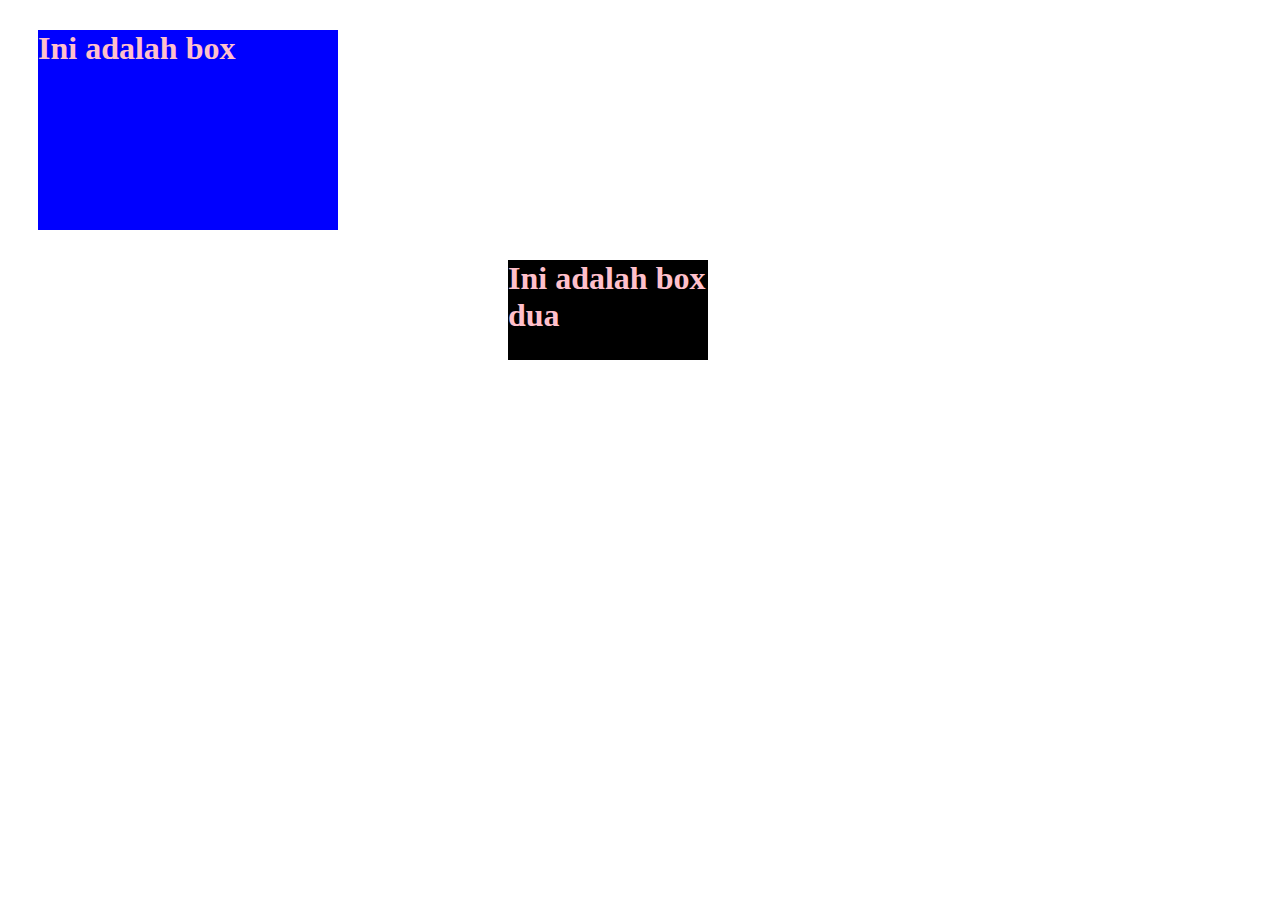
<file: index.html>
<!DOCTYPE html>
<html lang="en">
<head>
    <title>Margin CSS</title>
    <link rel="stylesheet" type="text/css" href="styleMargin.css">
</head>
<body>
    <div class="box">
        <h1>Ini adalah box</h1>
    </div>
    <div class="box-dua">
        <h1>Ini adalah box dua</h1>
    </div>
</body>
</html>
</file>
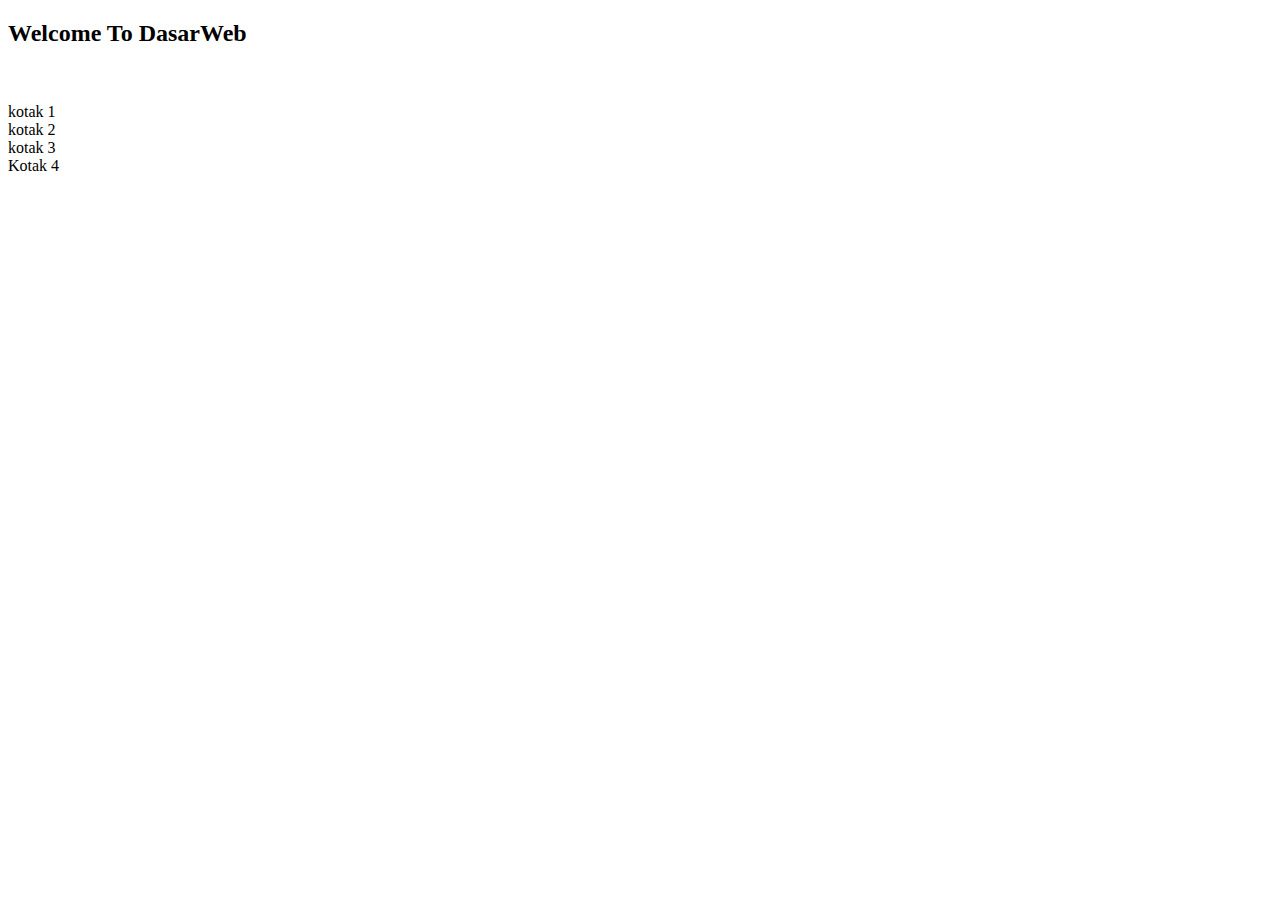
<file: backgroundCSS.html>
<!DOCTYPE html>
<html lang="en">
    <head>
        <title>Main Page</title>
        <link rel="stylesheet" type="text/css" href="style.css">
    </head>
    <body>
        <h2>Welcome To DasarWeb</h2>
        <br><br>
        <div class="kotak">kotak 1</div>
        <div class="kotak">kotak 2</div>
        <div class="kotak">kotak 3</div>
        <div id="kotak">Kotak 4</div>
    </body>
</html>
</file>
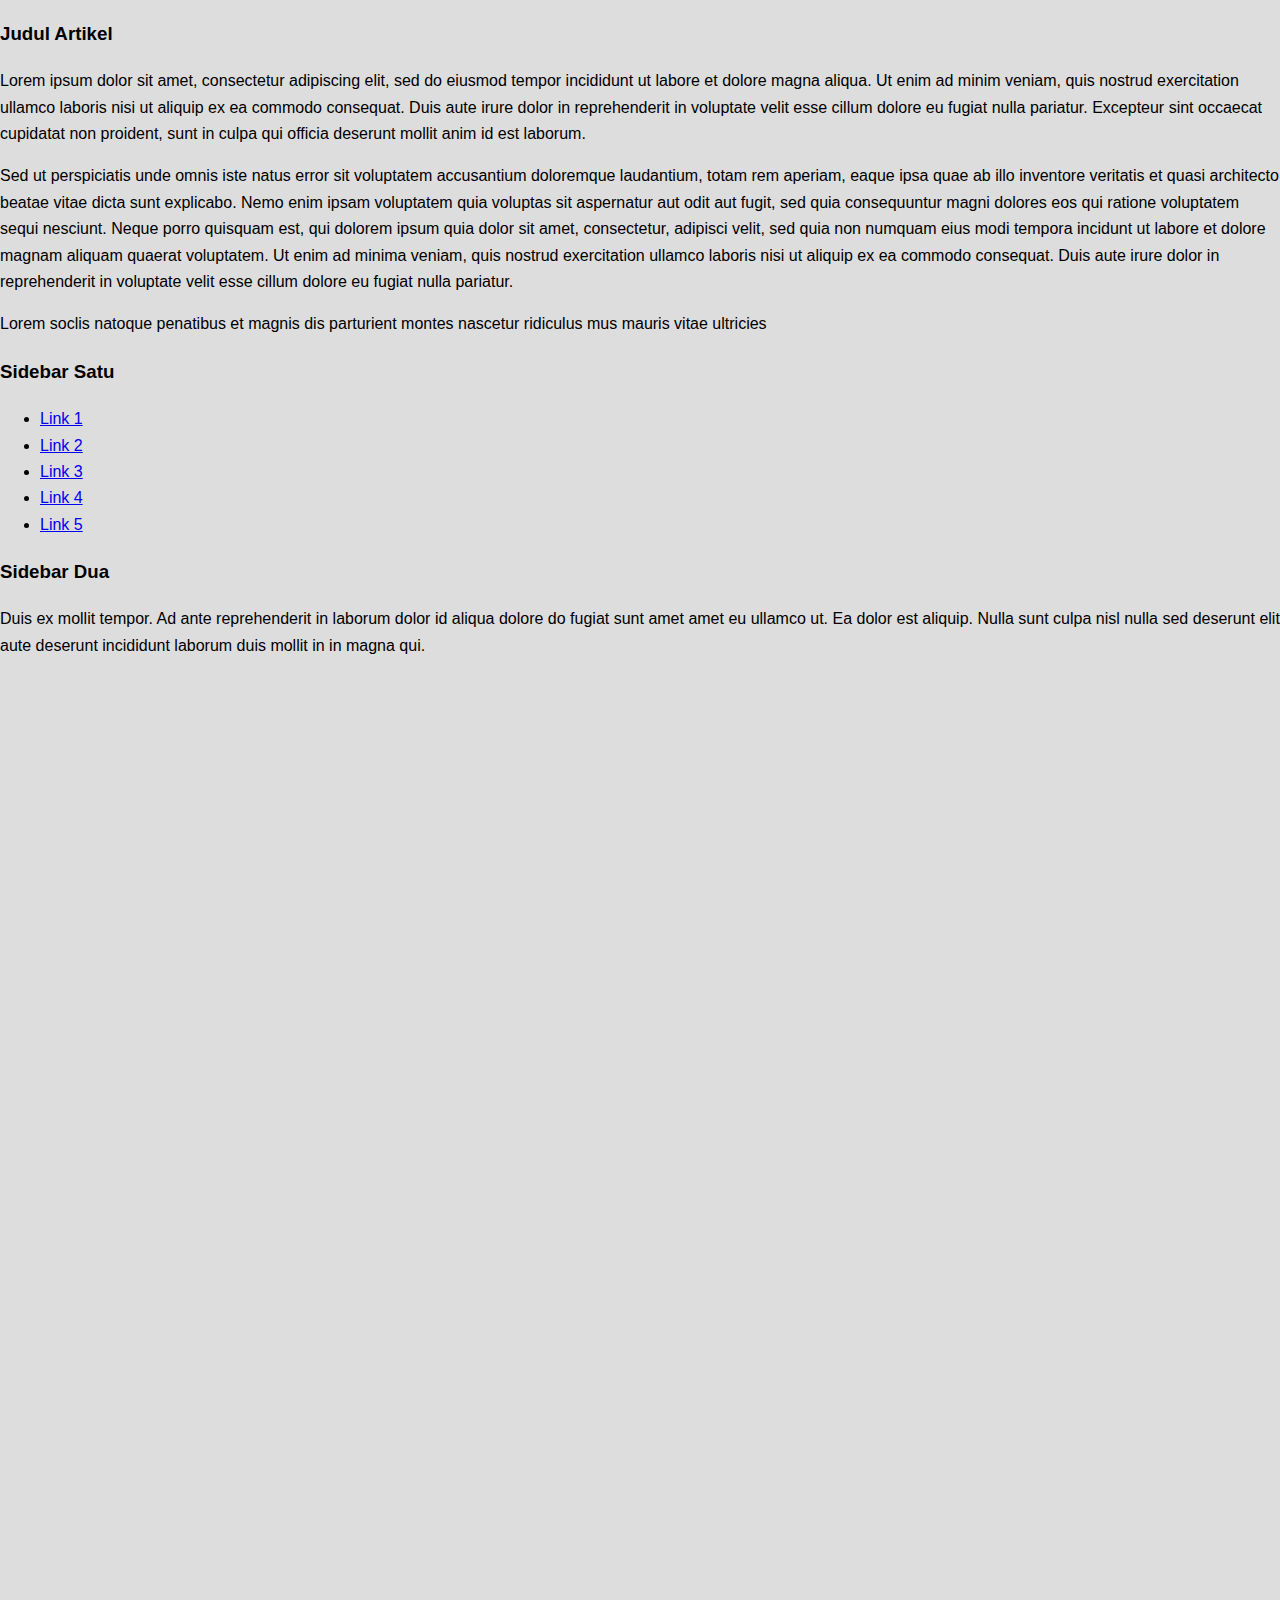
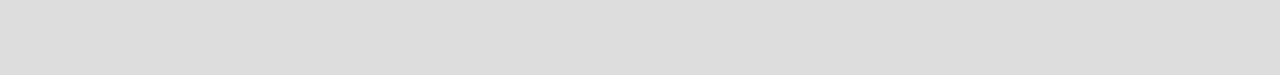
<file: flexbox.html>
<!DOCTYPE html>
<html>
<head>
    <title>Latihan Flexbox</title>
    <link rel="stylesheet" href="style1.css">
</head>
<body>
    <div class="container-satu">
        <div class="kolom-utama">
            <h3>Judul Artikel</h3>
            <p>Lorem ipsum dolor sit amet, consectetur adipiscing elit, sed do eiusmod tempor incididunt ut labore et dolore magna aliqua. 
            Ut enim ad minim veniam, quis nostrud exercitation ullamco laboris nisi ut aliquip ex ea commodo consequat. Duis aute irure 
            dolor in reprehenderit in voluptate velit esse cillum dolore eu fugiat nulla pariatur. Excepteur sint occaecat cupidatat non 
            proident, sunt in culpa qui officia deserunt mollit anim id est laborum.</p>

            <p>Sed ut perspiciatis unde omnis iste natus error sit voluptatem accusantium doloremque laudantium, totam rem aperiam, eaque ipsa quae ab illo 
            inventore veritatis et quasi architecto beatae vitae dicta sunt explicabo. Nemo enim ipsam voluptatem quia voluptas sit aspernatur aut odit aut fugit, 
            sed quia consequuntur magni dolores eos qui ratione voluptatem sequi nesciunt. Neque porro quisquam est, qui dolorem ipsum quia dolor sit amet, consectetur, 
            adipisci velit, sed quia non numquam eius modi tempora incidunt ut labore et dolore magnam aliquam quaerat voluptatem. Ut enim ad minima veniam, quis nostrud 
            exercitation ullamco laboris nisi ut aliquip ex ea commodo consequat. Duis aute irure dolor in reprehenderit in voluptate velit esse cillum dolore eu fugiat nulla pariatur. 

            <p>Lorem soclis natoque penatibus et magnis dis parturient montes nascetur ridiculus mus mauris vitae ultricies</p>
        </div>

    <div class="sidebar-satu">
        <h3>Sidebar Satu</h3>
        <ul>
            <li><a href="#">Link 1</a></li>
            <li><a href="#">Link 2</a></li>
            <li><a href="#">Link 3</a></li>
            <li><a href="#">Link 4</a></li>
            <li><a href="#">Link 5</a></li>
        </ul>
    </div>

    <div class="sidebar-dua">
        <h3>Sidebar Dua</h3>
        <p>Duis ex mollit tempor. Ad ante reprehenderit in laborum dolor id aliqua dolore do fugiat sunt amet amet eu ullamco ut. Ea 
        dolor est aliquip. Nulla sunt culpa nisl nulla sed deserunt elit aute deserunt incididunt laborum duis mollit in in magna qui.</p>
    </div>
</div>
</body>
</html>
</file>
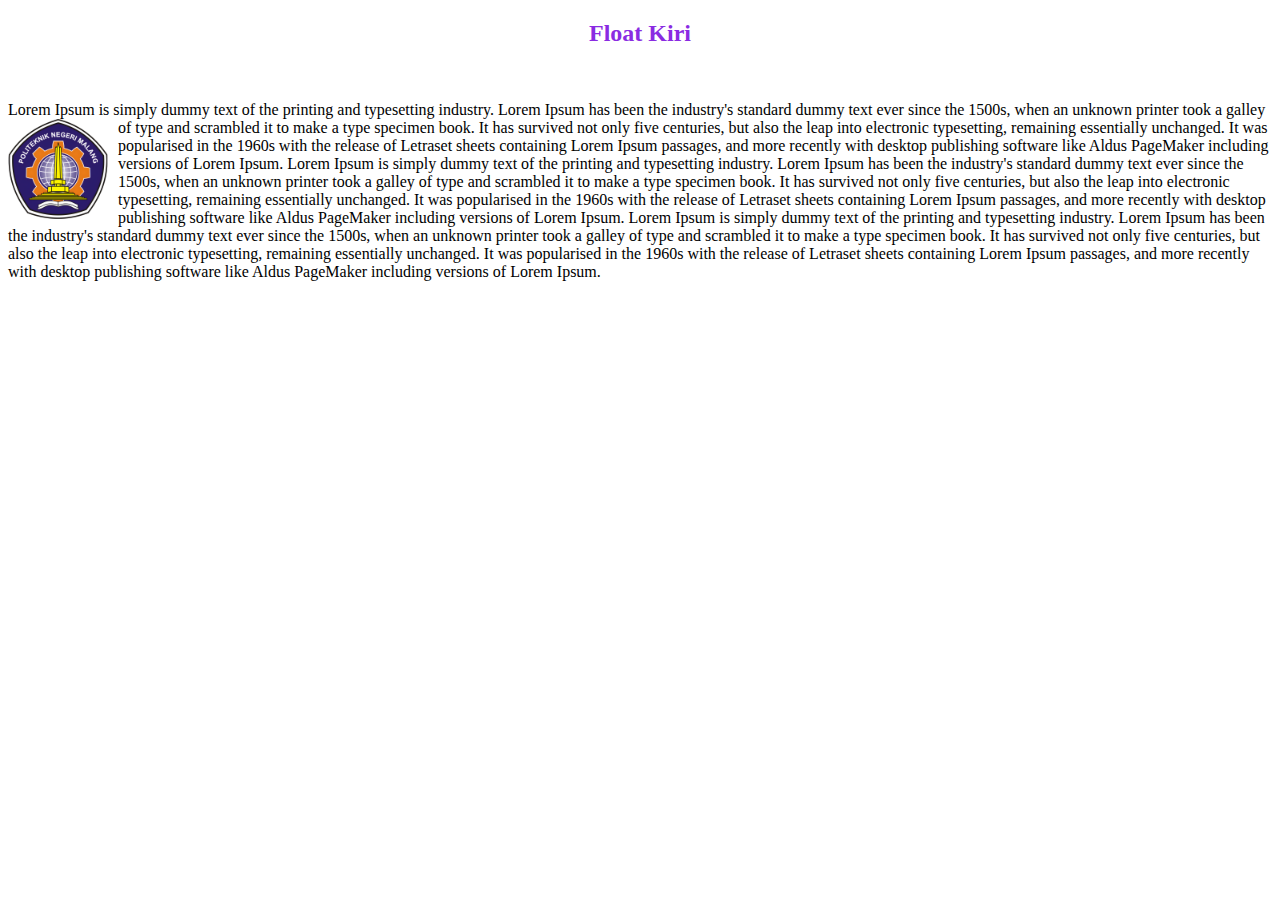
<file: floatCSS.html>
<!DOCTYPE html>
<html lang="en">
<head>
    <title>Menggunakan Float</title>
    <link rel="stylesheet" type="text/css" href="styleFloat.css">
</head>
<body>
    <h2>Float Kiri</h2><br>
    <div class="float1">
        <p>
            Lorem Ipsum is simply dummy text of the printing and typesetting industry.
            Lorem Ipsum has been the industry's standard dummy text ever since the 1500s,
            when an unknown printer took a galley of type and scrambled it to make a type specimen book.
            <img class="gambar" src="img/lambang-polinema1.png">
            It has survived not only five centuries, but also the leap into electronic typesetting,
            remaining essentially unchanged. It was popularised in the 1960s with the release of Letraset
            sheets containing Lorem Ipsum passages, and more recently with desktop publishing software
            like Aldus PageMaker including versions of Lorem Ipsum.
            Lorem Ipsum is simply dummy text of the printing and typesetting industry.
            Lorem Ipsum has been the industry's standard dummy text ever since the 1500s,
            when an unknown printer took a galley of type and scrambled it to make a type specimen book.
            It has survived not only five centuries, but also the leap into electronic typesetting,
            remaining essentially unchanged. It was popularised in the 1960s with the release of Letraset
            sheets containing Lorem Ipsum passages, and more recently with desktop publishing software
            like Aldus PageMaker including versions of Lorem Ipsum.
            Lorem Ipsum is simply dummy text of the printing and typesetting industry.
            Lorem Ipsum has been the industry's standard dummy text ever since the 1500s,
            when an unknown printer took a galley of type and scrambled it to make a type specimen book.
            It has survived not only five centuries, but also the leap into electronic typesetting,
            remaining essentially unchanged. It was popularised in the 1960s with the release of Letraset
            sheets containing Lorem Ipsum passages, and more recently with desktop publishing software
            like Aldus PageMaker including versions of Lorem Ipsum.
        </p>
    </div>
</body>
</html>
</file>
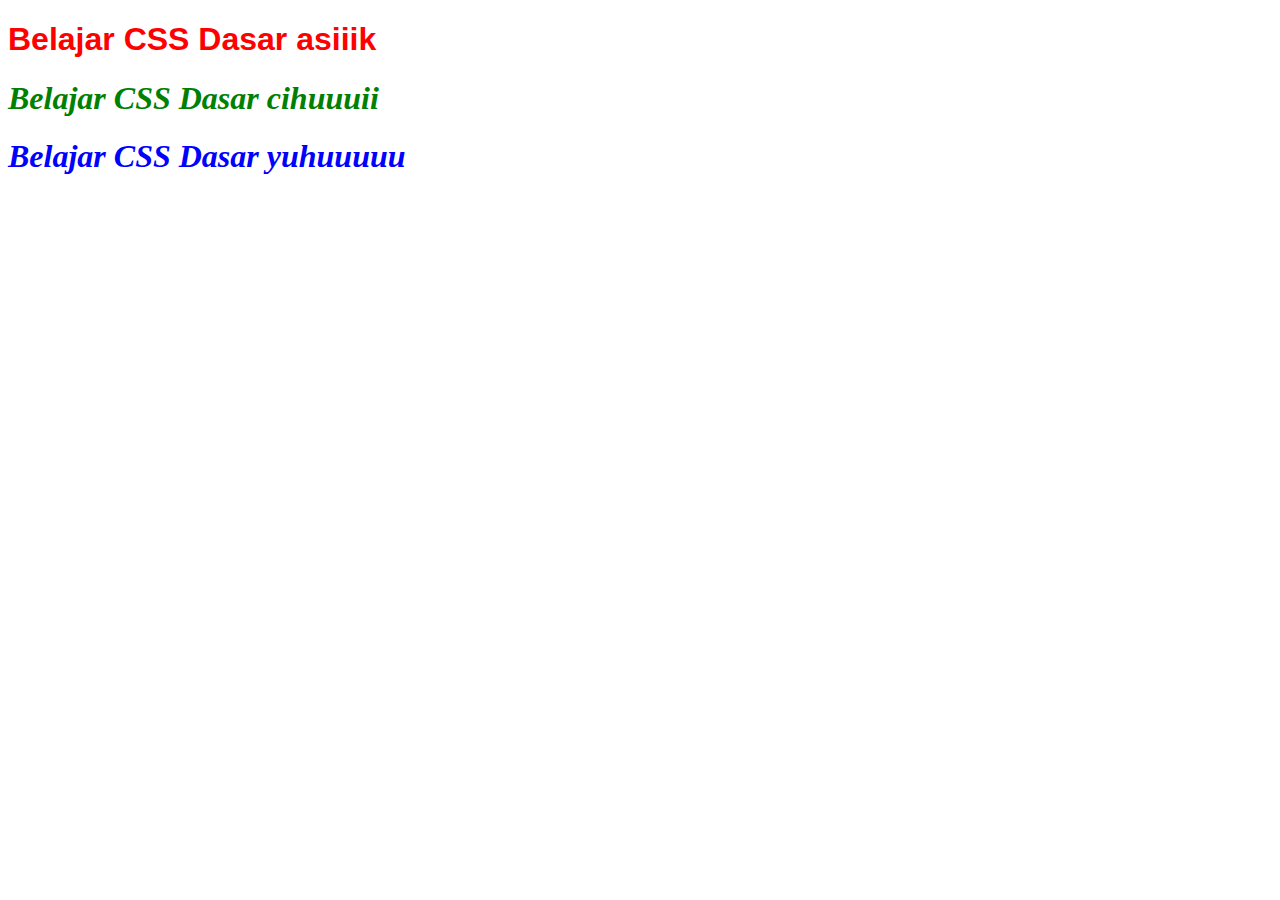
<file: fontCSS.html>
<!DOCTYPE html>
<html lang="en">
<head>
    <title>Font CSS</title>
    <link rel="stylesheet" type="text/css" href="styleFont.css">
</head>
<body>
    <h1 class="tulisan_satu">Belajar CSS Dasar asiiik</h1>
    <h1 class="tulisan_dua">Belajar CSS Dasar cihuuuii</h1>
    <h1 class="tulisan_tiga">Belajar CSS Dasar yuhuuuuu</h1>
</body>
</html>
</file>
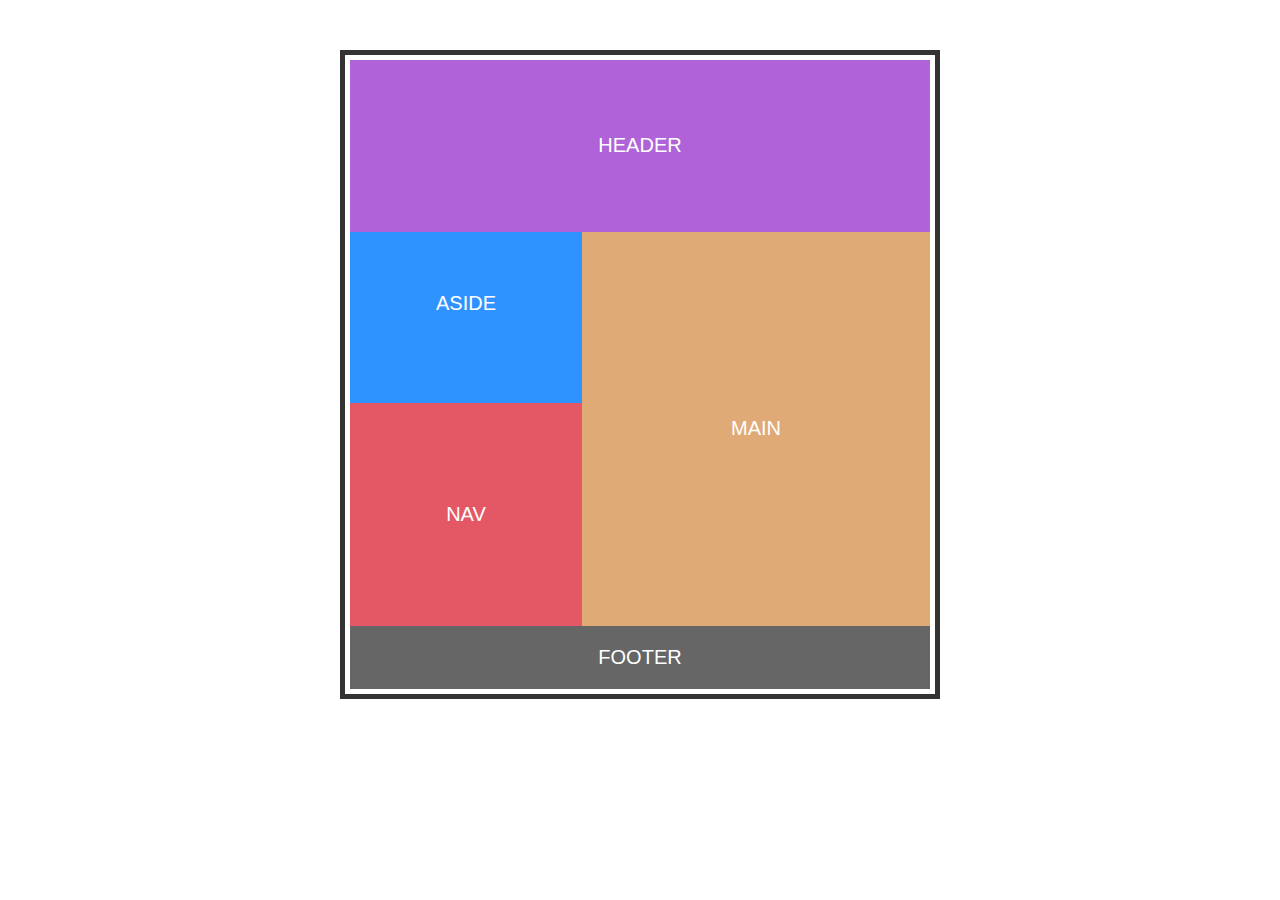
<file: grid.html>
<!DOCTYPE html>
<html>
<head>
    <title>Grid</title>
    <style>
        body,
        html {
            margin: 0;
            padding: 0;
            font-size: 20px;
            font-family: arial;
            color: white;
            text-transform: uppercase;
            text-align: center;
        }

        .container{
            width: 600px;
            margin: 50px auto;
            border: 5px solid #333;
            box-sizing: border-box;
            padding: 5px;
            display: grid;
            grid-template-areas: "header header"
                "aside main"
                "nav main"
                "footer footer";
            grid-template-columns: 1fr 1.5fr;
            grid-template-rows: 1fr 1fr 1.3fr;
        }

        header{
            grid-area: header;
            background-color: #B063D8;
            display: flex;
            justify-content: center;
            align-items: center;
        }

        aside{
            grid-area: aside;
            background-color: #2f93ff;
            padding: 60px 0;
        }

        nav{
            grid-area: nav;
            background-color: #E45765;
            padding: 100px 0;
        }

        main{
            grid-area: main;
            background-color: #e0aa77;
            box-sizing: border-box;
            flex: 1.5;
            display: flex;
            justify-content: center;
            align-items: center;
        }

        footer{
            grid-area: footer;
            background-color: #666;
            padding: 20px 0;
        }
    </style>
</head>
<body>
    <div class="container">
        <header>Header</header>
        <aside>Aside</aside>
        <nav>Nav</nav>
        <main>Main</main>
        <footer>Footer</footer>
    </div>
</body>
</html>
</file>
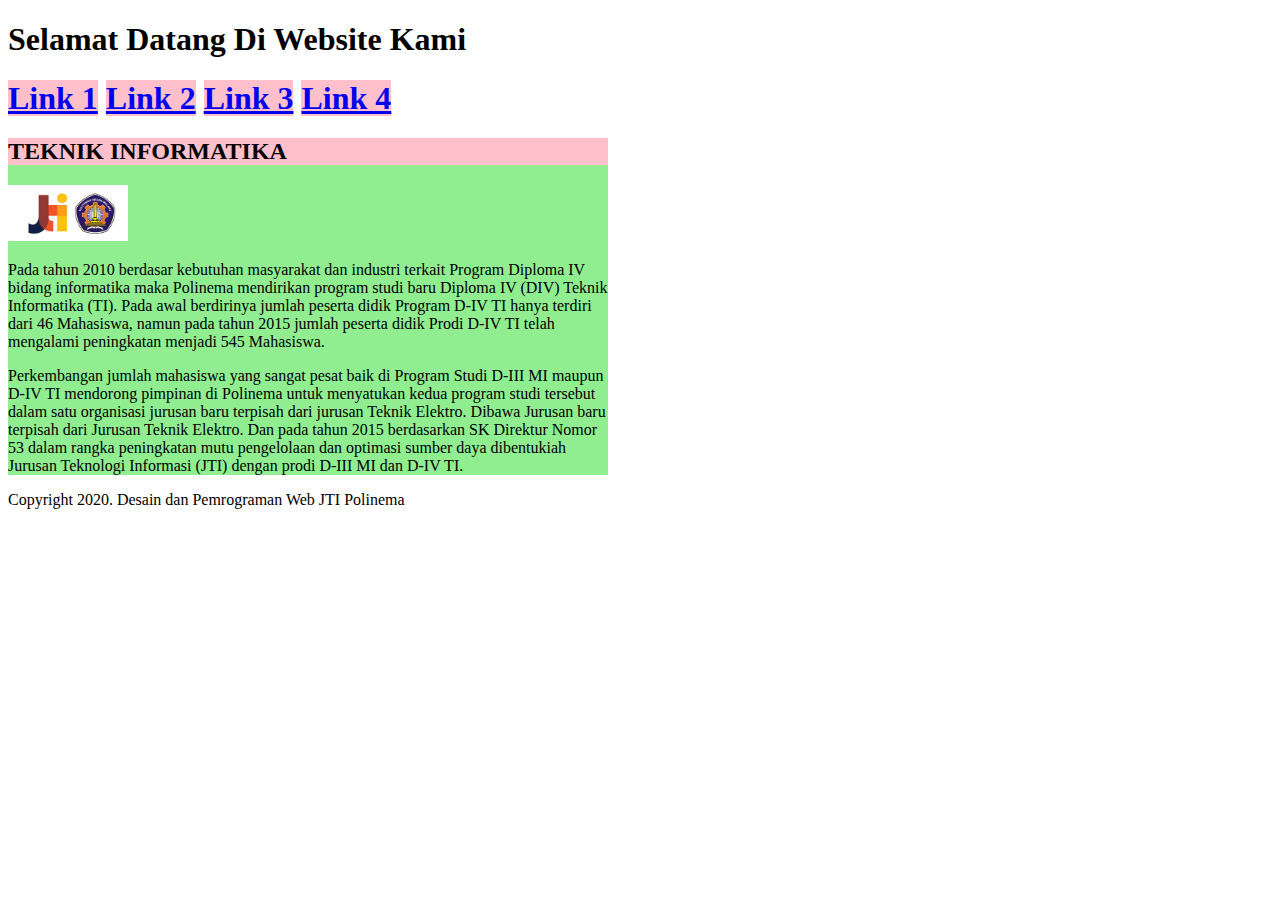
<file: layouting.html>
<!DOCTYPE html>
<html lang="en">
<head>
    <title>CSS Layouting</title>
    <style>
       a {
            background-color: pink;
       }
       .main {
           width: 600px;
           background-color: lightgreen;
       }
       .main h2 {
           background-color: pink;
       }
    </style>
</head>
<body>
    <div class="header">
        <h1>Selamat Datang Di Website Kami</h1>
    </div>

    <div class="navigasi">
    <h1>
        <a href="#">Link 1</a>
        <a href="#">Link 2</a>
        <a href="#">Link 3</a>
        <a href="#">Link 4</a>
    </h1>
    </div>

    <div class="main">
    <h2>TEKNIK INFORMATIKA</h2>
    <img src="logo.jpg" width="20%" height="20%">
    <p>Pada tahun 2010 berdasar kebutuhan masyarakat dan industri terkait Program 
    Diploma IV bidang informatika maka Polinema mendirikan program studi baru Diploma 
    IV (DIV) Teknik Informatika (TI). Pada awal berdirinya jumlah peserta didik Program 
    D-IV TI hanya terdiri dari 46 Mahasiswa, namun pada tahun 2015 jumlah peserta didik 
    Prodi D-IV TI telah mengalami peningkatan menjadi 545 Mahasiswa.</p>

    <p>Perkembangan jumlah mahasiswa yang sangat pesat baik di Program Studi D-III MI 
    maupun D-IV TI mendorong pimpinan di Polinema untuk menyatukan kedua program studi 
    tersebut dalam satu organisasi jurusan baru terpisah dari jurusan Teknik Elektro. 
    Dibawa Jurusan baru terpisah dari Jurusan Teknik Elektro. Dan pada tahun 2015 
    berdasarkan SK Direktur Nomor 53 dalam rangka peningkatan mutu pengelolaan dan 
    optimasi sumber daya dibentukiah Jurusan Teknologi Informasi (JTI) dengan prodi 
    D-III MI dan D-IV TI.</p>
    </div>

    <div class="copyright">
        <p class="copyright">Copyright 2020. Desain dan Pemrograman Web JTI Polinema</p>
    </div>
</body>
</html>
</file>
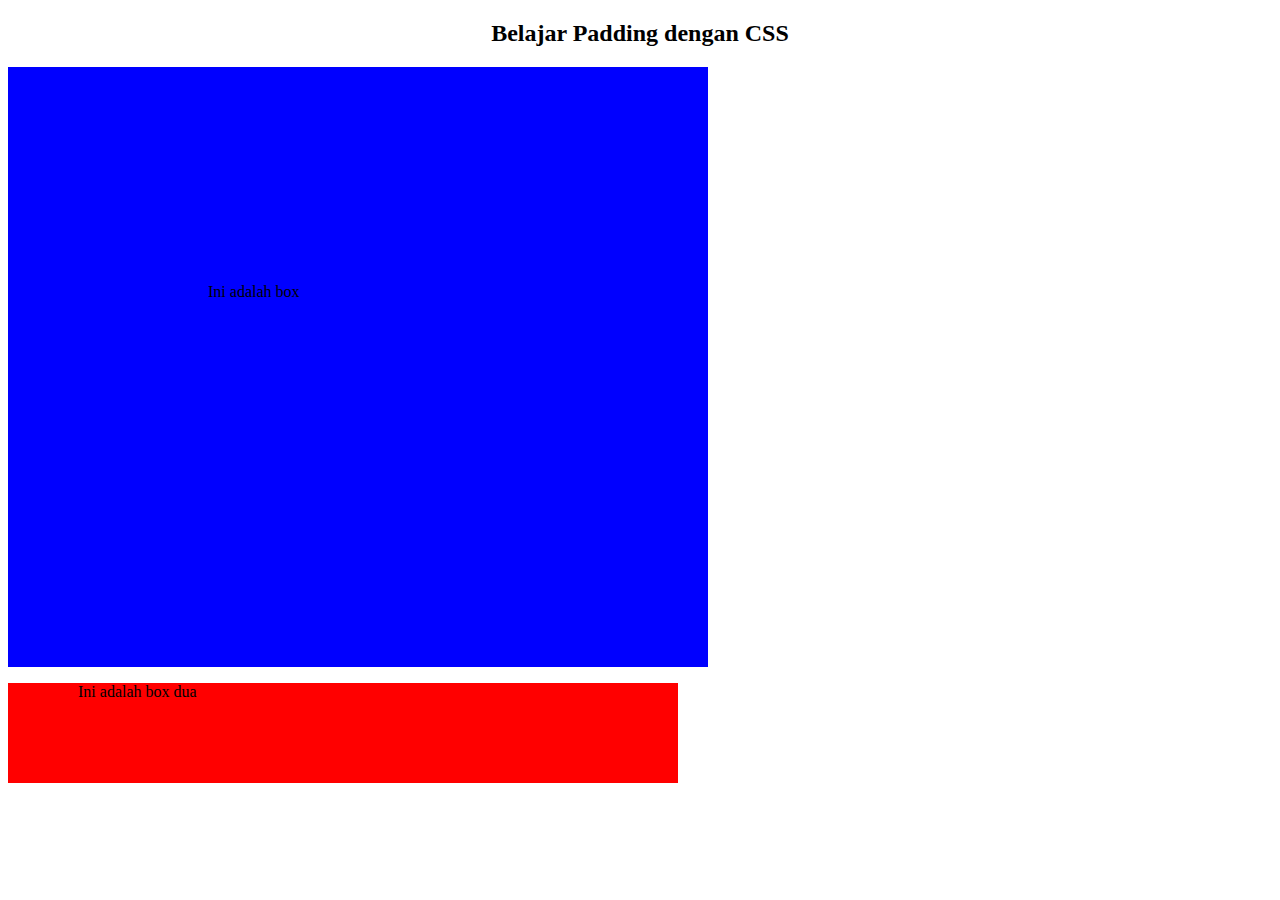
<file: paddingCSS.html>
<!DOCTYPE html>
<html lang="en">
<head>
    <title>Padding CSS</title>
    <link rel="stylesheet" type="text/css" href="stylePadding.css">
</head>
<body>
    <h2>Belajar Padding dengan CSS</h2>
    <div class="box">
        <p>Ini adalah box</p>
    </div>
    <div class="box-dua">
        <p>Ini adalah box dua</p>
    </div>
</body>
</html>
</file>
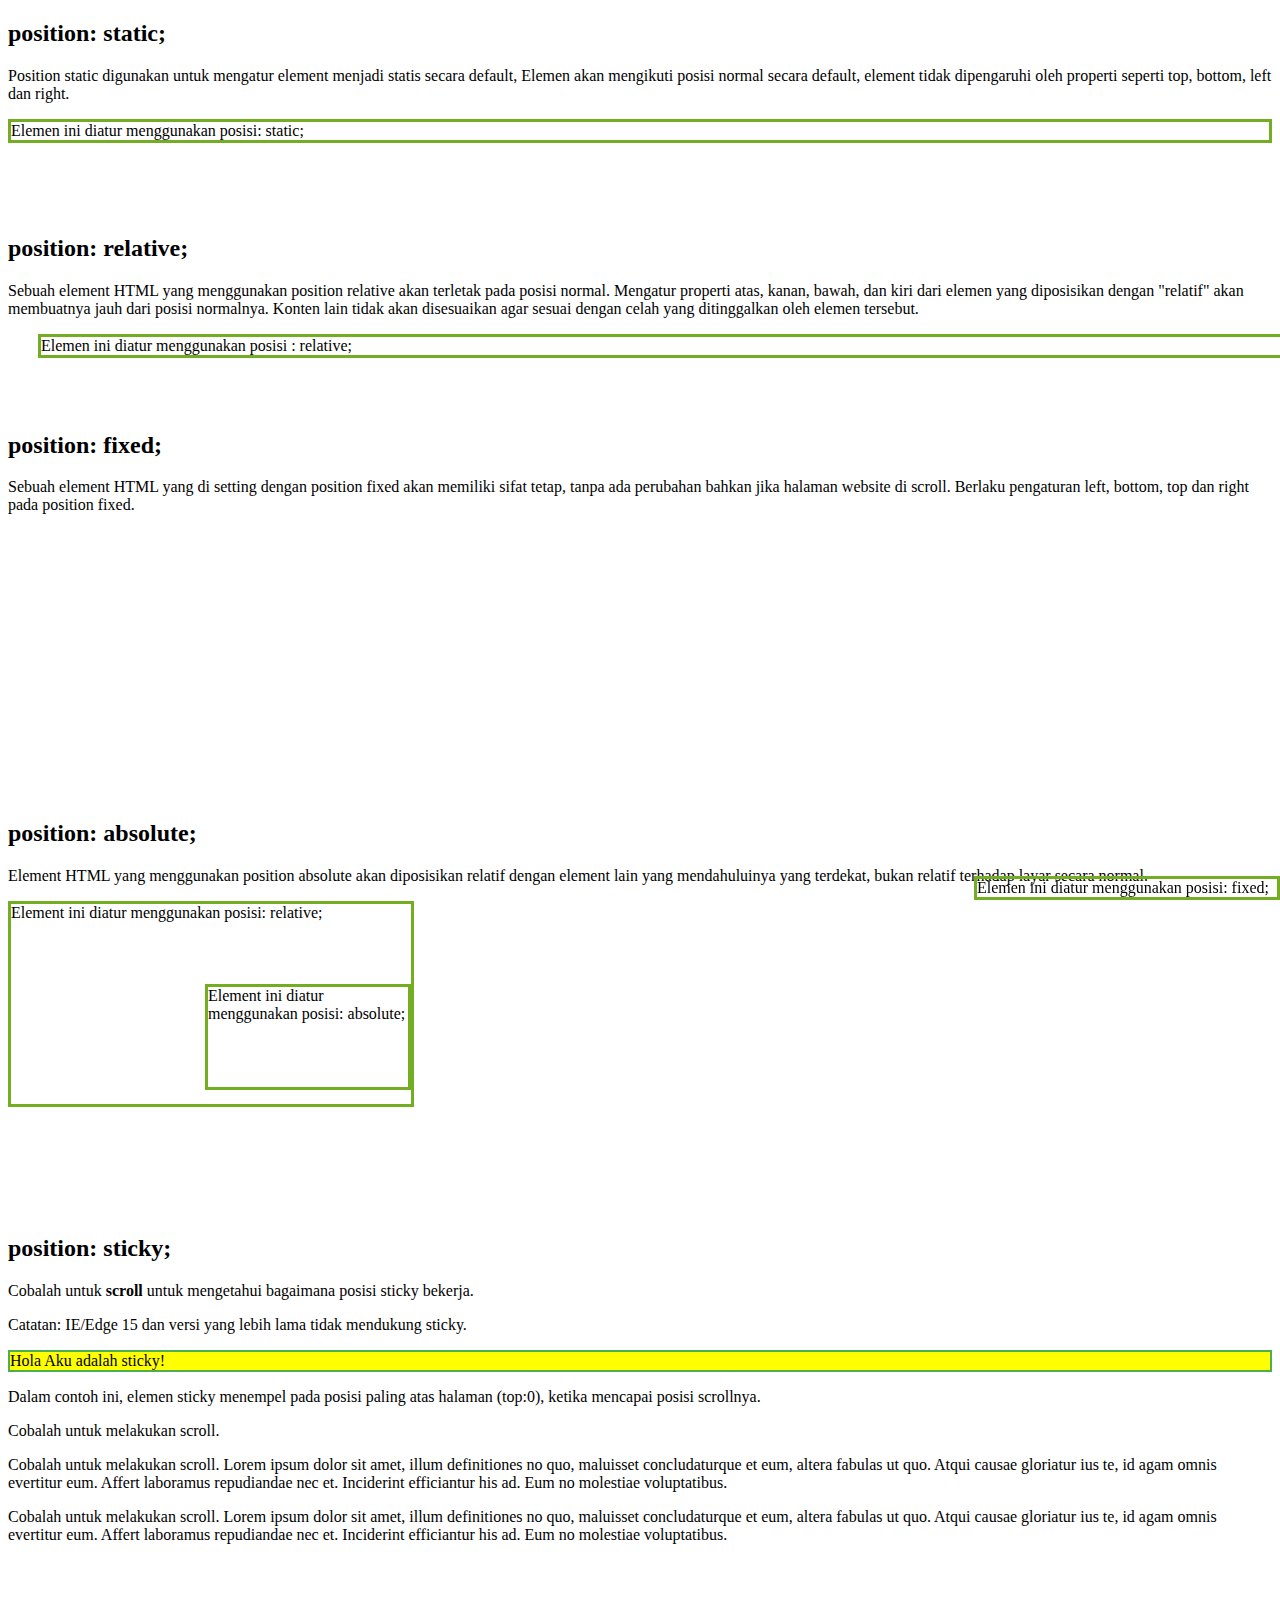
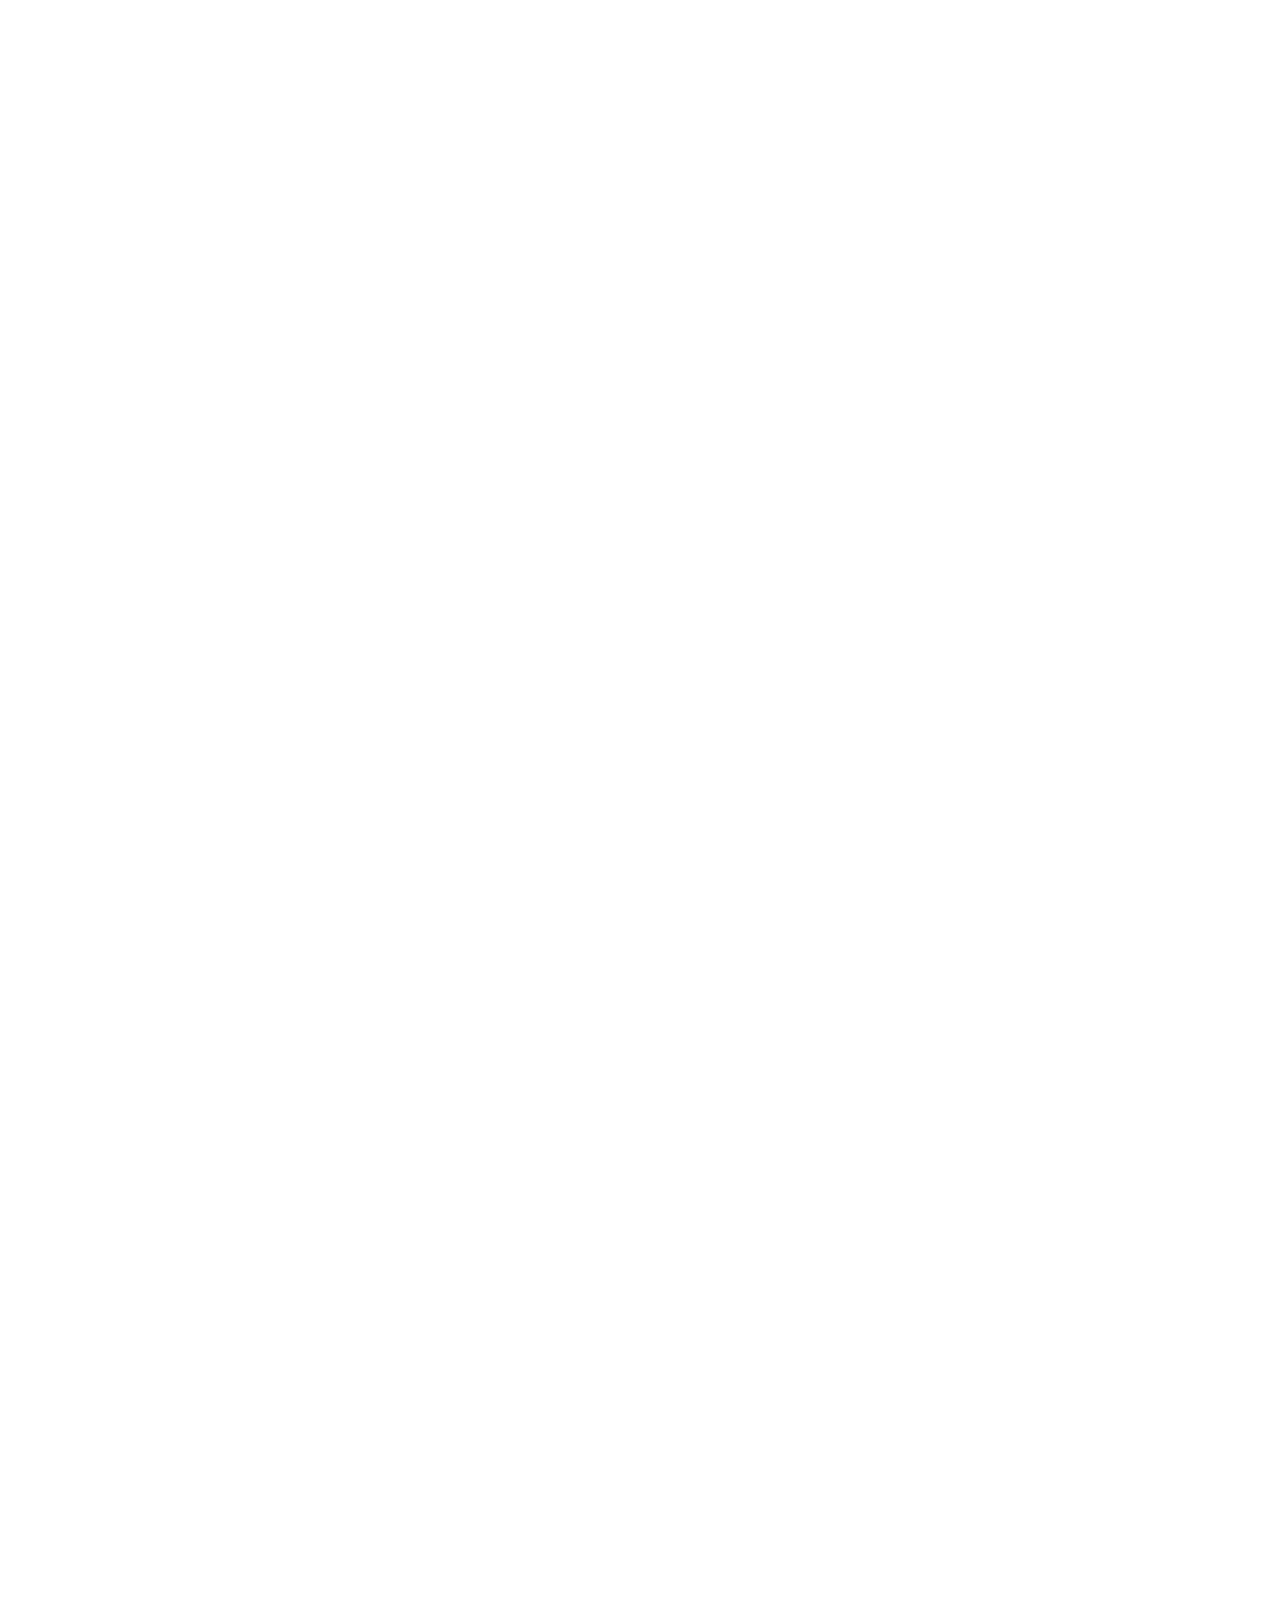
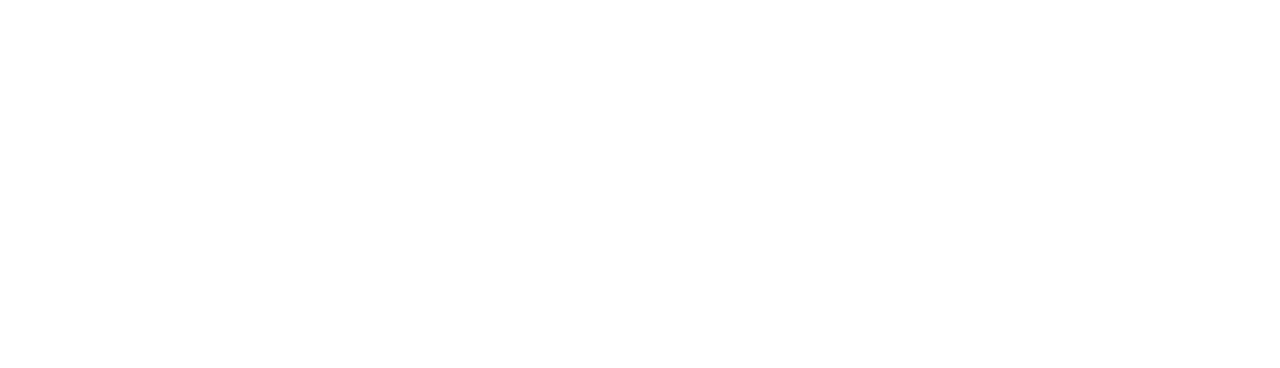
<file: positionCSS.html>
<!DOCTYPE html>
<html lang="en">
<head>
    <title>Document</title>
</head>
<body>
    <html>

<head>
    <title>Position CSS</title>
    <link rel="stylesheet" type="text/css" href="stylePosition.css">
</head>

<body>

<h2>position: static;</h2>

<p>Position static digunakan untuk mengatur element menjadi statis secara default,
   Elemen akan mengikuti posisi normal secara default,
   element tidak dipengaruhi oleh properti seperti top, bottom, left dan right.</p>

<div class="static">
    Elemen ini diatur menggunakan posisi: static;
</div>
<br><br><br><br>
<h2>position: relative;</h2>

<p>Sebuah element HTML yang menggunakan position relative akan terletak pada posisi normal.
   Mengatur properti atas, kanan, bawah, dan kiri dari elemen yang diposisikan dengan "relatif"
   akan membuatnya jauh dari posisi normalnya.
   Konten lain tidak akan disesuaikan agar sesuai dengan celah yang ditinggalkan oleh elemen tersebut.</p>

<div class="relative">
    Elemen ini diatur menggunakan posisi : relative;
</div>
<br><br><br>
<h2>position: fixed;</h2>

<p>Sebuah element HTML yang di setting dengan position fixed akan memiliki sifat tetap,
   tanpa ada perubahan bahkan jika halaman website di scroll.
   Berlaku pengaturan left, bottom, top dan right pada position fixed.</p>

<div class="fixed">
    Elemen ini diatur menggunakan posisi: fixed;
</div>
<br><br><br>
<br><br><br>
<br><br><br>
<br><br><br>
<br><br><br>

<h2>position: absolute;</h2>

<p>Element HTML yang menggunakan position absolute akan diposisikan relatif dengan
   element lain yang mendahuluinya yang terdekat,
   bukan relatif terhadap layar secara normal.</p>

<div class="relative1">Element ini diatur menggunakan posisi: relative;
    <div class="absolute">Element ini diatur menggunakan posisi: absolute;</div>
</div>

<br><br><br>
<br><br><br>

<h2>position: sticky;</h2>
<p>Cobalah untuk <b>scroll</b> untuk mengetahui bagaimana posisi sticky bekerja.</p>
<p>Catatan: IE/Edge 15 dan versi yang lebih lama tidak mendukung sticky.</p>

<div class="sticky">Hola Aku adalah sticky!</div>

<div style="padding-bottom:2000px">
    <p> Dalam contoh ini, elemen sticky menempel pada posisi paling atas halaman (top:0),
        ketika mencapai posisi scrollnya.</p>
    <p>Cobalah untuk melakukan scroll.</p>
    <p>Cobalah untuk melakukan scroll. Lorem ipsum dolor sit amet, illum definitiones no quo, maluisset
        concludaturque et eum, altera fabulas ut quo. Atqui causae gloriatur ius te, id agam omnis evertitur eum.
        Affert laboramus repudiandae nec et. Inciderint efficiantur his ad. Eum no molestiae voluptatibus.</p>
    <p>Cobalah untuk melakukan scroll. Lorem ipsum dolor sit amet, illum definitiones no quo, maluisset
        concludaturque et eum, altera fabulas ut quo. Atqui causae gloriatur ius te, id agam omnis evertitur eum.
        Affert laboramus repudiandae nec et. Inciderint efficiantur his ad. Eum no molestiae voluptatibus.</p>
</div>
</body>

</html>
</body>
</html>
</file>
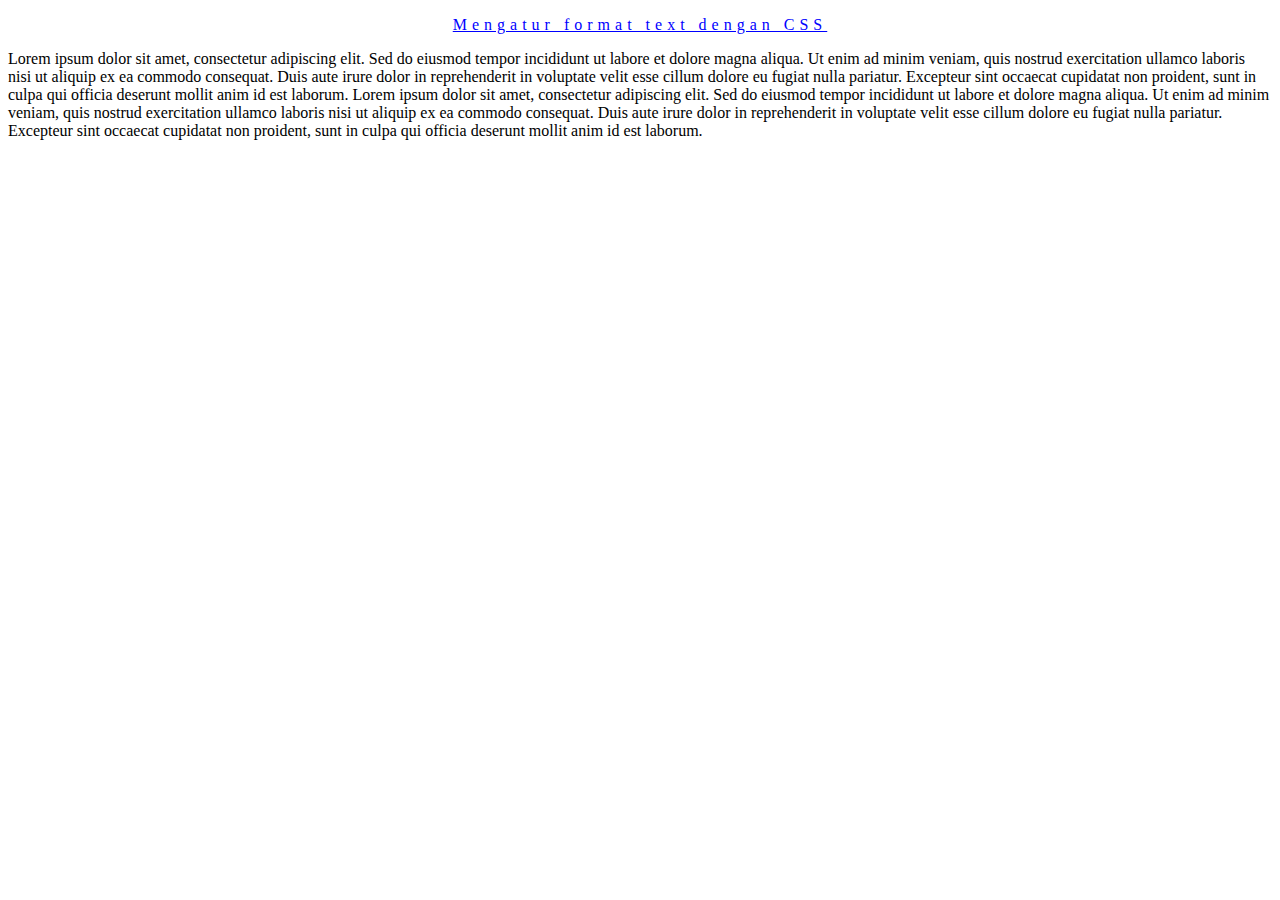
<file: textCSS.html>
<!DOCTYPE html>
<html lang="en">
<head>
    <title>format text CSS</title>
    <link rel="stylesheet" type="text/css" href="styleText.css">
</head>
<body>
    <p class="tulisan_warna">Mengatur format text dengan CSS</p>
    <p class="part1">
         Lorem ipsum dolor sit amet, consectetur adipiscing elit. 
         Sed do eiusmod tempor incididunt ut labore et dolore magna aliqua. 
         Ut enim ad minim veniam, quis nostrud exercitation ullamco laboris 
         nisi ut aliquip ex ea commodo consequat. Duis aute irure dolor in 
         reprehenderit in voluptate velit esse cillum dolore eu fugiat nulla pariatur. 
         Excepteur sint occaecat cupidatat non proident, sunt in culpa qui officia 
         deserunt mollit anim id est laborum.

         Lorem ipsum dolor sit amet, consectetur adipiscing elit. 
         Sed do eiusmod tempor incididunt ut labore et dolore magna aliqua. 
         Ut enim ad minim veniam, quis nostrud exercitation ullamco laboris 
         nisi ut aliquip ex ea commodo consequat. Duis aute irure dolor in 
         reprehenderit in voluptate velit esse cillum dolore eu fugiat nulla pariatur. 
         Excepteur sint occaecat cupidatat non proident, sunt in culpa qui officia 
         deserunt mollit anim id est laborum.
    </p>
</body>
</html>
</file>
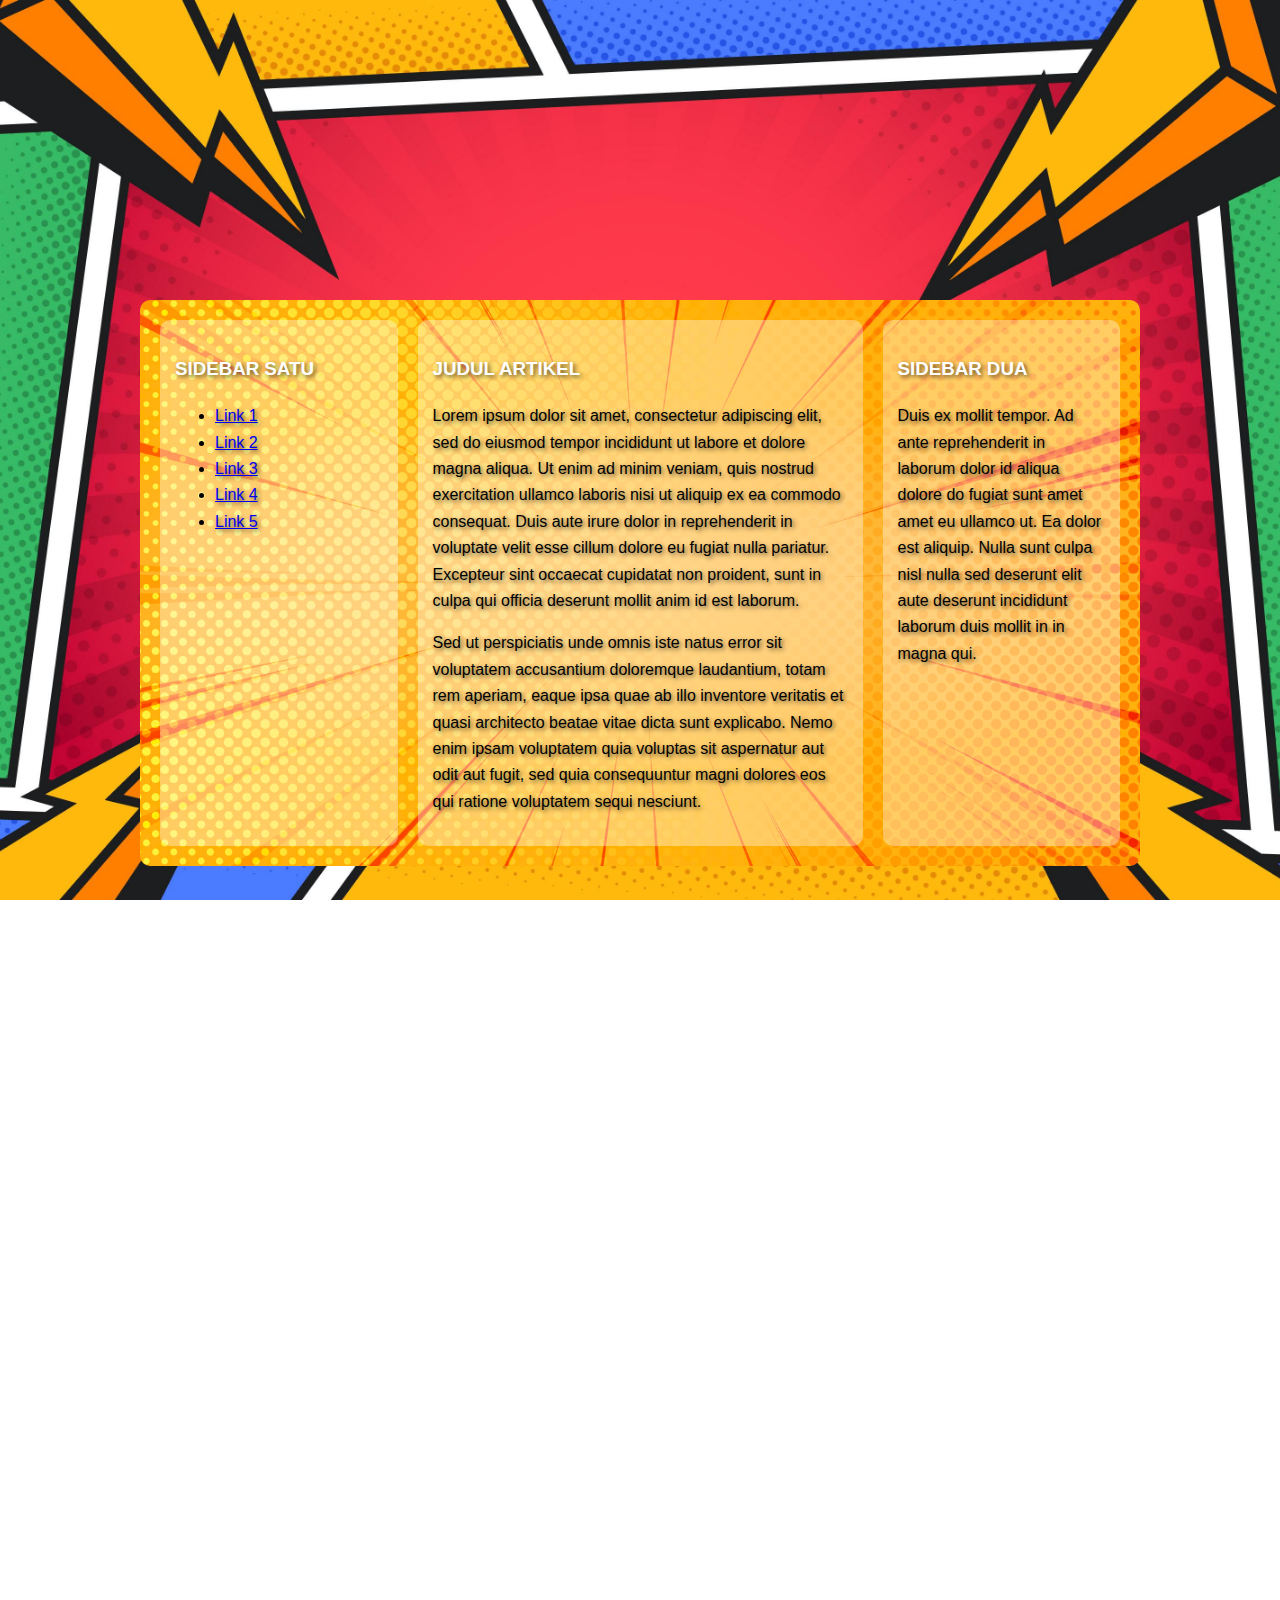
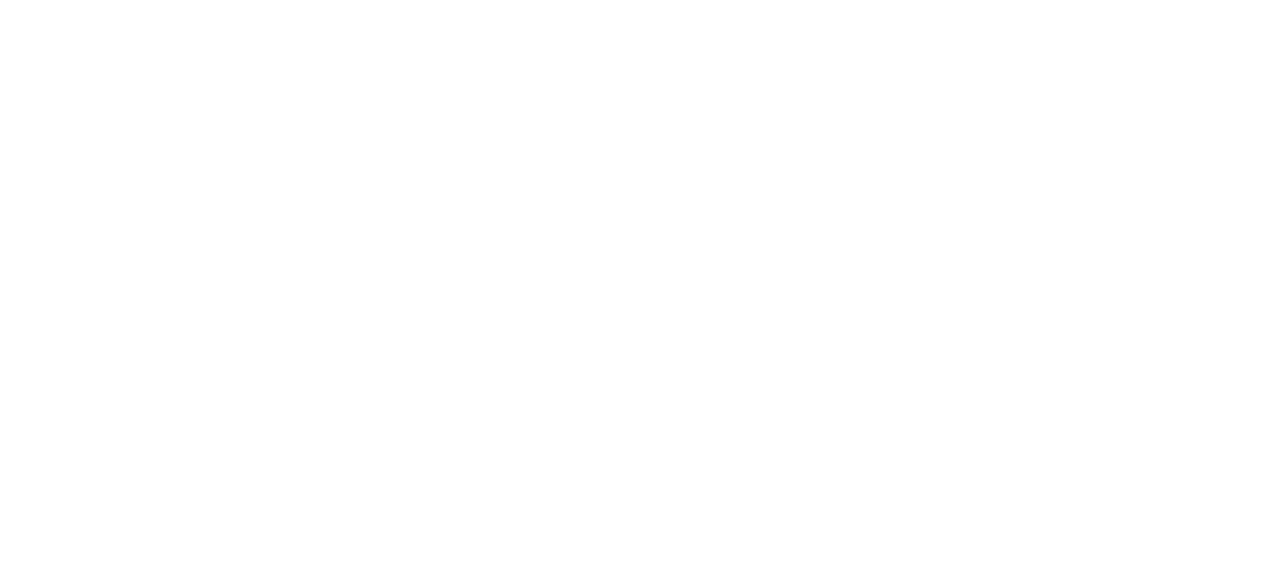
<file: tugasJs2.html>
<!DOCTYPE html>
<html>
<head>
    <title>Latihan Flexbox</title>
    <link rel="stylesheet" href="style2.css">
</head>
<body>
    <div class="container-satu">
        <div class="kolom-utama">
            <h3>Judul Artikel</h3>
            <p>Lorem ipsum dolor sit amet, consectetur adipiscing elit, sed do eiusmod tempor incididunt ut labore et dolore magna aliqua. 
            Ut enim ad minim veniam, quis nostrud exercitation ullamco laboris nisi ut aliquip ex ea commodo consequat. Duis aute irure 
            dolor in reprehenderit in voluptate velit esse cillum dolore eu fugiat nulla pariatur. Excepteur sint occaecat cupidatat non 
            proident, sunt in culpa qui officia deserunt mollit anim id est laborum.</p>

            <p>Sed ut perspiciatis unde omnis iste natus error sit voluptatem accusantium doloremque laudantium, totam rem aperiam, eaque ipsa quae ab illo 
            inventore veritatis et quasi architecto beatae vitae dicta sunt explicabo. Nemo enim ipsam voluptatem quia voluptas sit aspernatur aut odit aut fugit, 
            sed quia consequuntur magni dolores eos qui ratione voluptatem sequi nesciunt. 
        </div>

    <div class="sidebar-satu">
        <h3>Sidebar Satu</h3>
        <ul>
            <li><a href="#">Link 1</a></li>
            <li><a href="#">Link 2</a></li>
            <li><a href="#">Link 3</a></li>
            <li><a href="#">Link 4</a></li>
            <li><a href="#">Link 5</a></li>
        </ul>
    </div>

    <div class="sidebar-dua">
        <h3>Sidebar Dua</h3>
        <p>Duis ex mollit tempor. Ad ante reprehenderit in laborum dolor id aliqua dolore do fugiat sunt amet amet eu ullamco ut. Ea 
        dolor est aliquip. Nulla sunt culpa nisl nulla sed deserunt elit aute deserunt incididunt laborum duis mollit in in magna qui.</p>
    </div>
</div>
</body>
</html>
</file>
<file: styleMargin.css>
h1{
    color: pink;
}

.box{
    background: blue;
    height: 200px;
    width: 300px;
    margin: 30px;
}

.box-dua{
    background: black;
    height: 100px;
    width: 200px;
    margin-left: 500px;
}
</file>
<file: style.css>
.satu {
    width: 200px;
    height: 200px;
    background-color: lightgreen;
}

.dua {
    width: 100px;
    height: 100px;
    background-color: lightblue;
}

.tiga {
    width: 50px;
    height: 50px;
    background-color: violet;
}
</file>
<file: style1.css>
html, body {
    margin: 0;
    padding: 0;
}

body {
    font-family: Arial, Helvetica, sans-serif;
    background-color: #ddd;
    line-height: 1.65;
    padding-bottom: 1000px;
}
</file>
<file: styleFloat.css>
h2{
    text-align: center;
    color: blueviolet;
}

.gambar{
    width: 100px;
    float: left;
    margin-right: 10px;
}
</file>
<file: styleFont.css>
.tulisan_satu{
    color: red;
    font-family: sans-serif;
    font-style: normal;
}

.tulisan_dua{
    color: green;
    font-size: 24pt;
    font-style: italic;
}

.tulisan_tiga{
    color: blue;
    font-weight: bold;
    font-style: oblique;
}
</file>
<file: stylePadding.css>
h1{
    text-align: center;
    color: cornsilk;
}

h2{
    text-align: center;
}

.box{
    background: blue;
    height: 200px;
    width: 300px;
    padding: 200px;
}

.box-dua{
    background: red;
    height: 100px;
    width: 600px;
    padding-left: 70px;
}
</file>
<file: stylePosition.css>
div.static {
    position: static;
    border: 3px solid #73AD21;
}

div.relative {
    position: relative;
    left: 30px;
    border: 3px solid #73AD21;
}

div.fixed {
    position: fixed;
    bottom: 0;
    right: 0;
    width: 300px;
    border: 3px solid #73AD21;
}

div.relative1 {
    position: relative;
    width: 400px;
    height: 200px;
    border: 3px solid #73AD21;
}

div.absolute {
    position: absolute;
    top: 80px;
    right: 0;
    width: 200px;
    height: 100px;
    border: 3px solid #73AD21;
}

div.sticky {
    position: -webkit-sticky;
    position: sticky;
    top: 0;
    background-color: yellow;
    border: 2px solid #4CAF50;
}
</file>
<file: styleText.css>
.tulisan_warna {
    color: blue;
    text-align: center;
    text-decoration: underline;
    letter-spacing: 5px;
}
</file>
<file: style2.css>
html, body {
    margin: 0;
    padding: 0;
}

body {
    font-family: Arial, Helvetica, sans-serif;
    background-image: url('img/bg-tugas.jpg');
    background-size: cover;
    background-position: center;
    background-attachment: fixed;
    line-height: 1.65;
    padding-bottom: 1000px;
}

.container-satu {
    width: 1000px;
    margin: 300px auto;
    background-image: url('img/bg-tugas2.jpg');
    background-size: 1100px;
    background-position: center;
    padding: 20px;
    box-sizing: border-box;
    display: flex;
    gap: 20px;
    border-radius: 10px;
}

.sidebar-satu {
    flex: 1;
    order: 1;
    padding: 15px;
    border-radius: 10px;
    text-shadow: 2px 2px 4px rgba(0,0,0,0.6);
    background-color: #ffffff5b;
}

.kolom-utama {
    flex: 2;
    order: 2;
    padding: 15px;
    border-radius: 10px;
    text-shadow: 2px 2px 4px rgba(0,0,0,0.6);
    background-color: #ffffff5b;
}

.sidebar-dua {
    flex: 1;
    order: 3;
    padding: 15px;
    border-radius: 10px;
    text-shadow: 2px 2px 4px rgba(0,0,0,0.6);
    background-color: #ffffff5b;
}

h3, h1 {
  color: #ffffff;
  text-shadow: 2px 2px 4px rgba(0,0,0,0.6);
  font-weight: bold;
  text-transform: uppercase;
}
</file>
